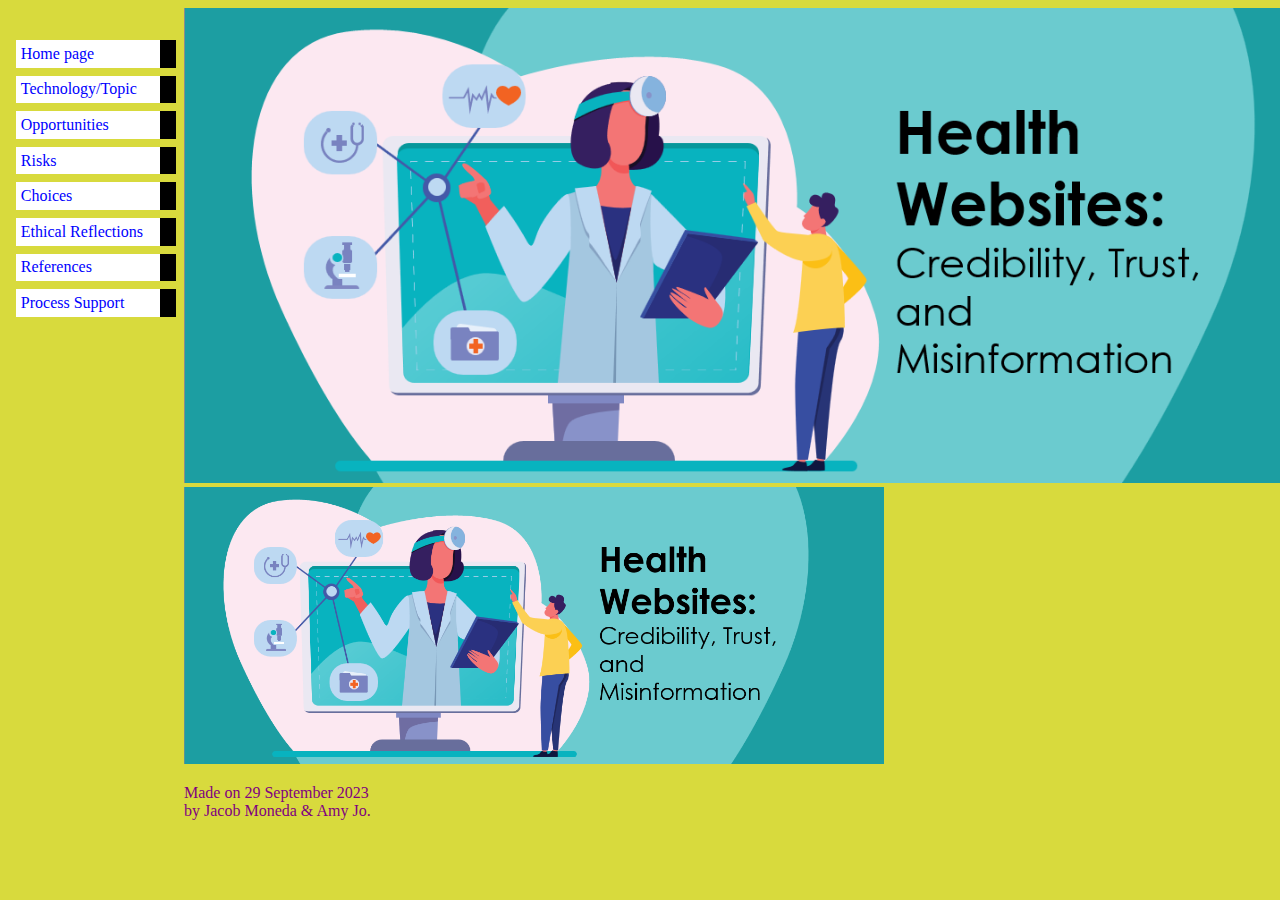
<file: index.html>
<!DOCTYPE html PUBLIC "-//W3C//DTD HTML 4.01//EN">
<html>
<head>
  <title>My first styled page</title>
  	<link rel="stylesheet" href="styles/mystyles.css">
  </head>

<body>
<img src="../images/csg4ed-small.png"width="1200">
<img src="../images/csg4ed-small.png" width="700">
<!-- Site navigation menu -->

<ul class="navbar">
  <li><a href="index.html">Home page</a>
  <li><a href="misc/topic.html">Technology/Topic</a>
	<li><a href="misc/opportunities.html">Opportunities</a>
	<li><a href="misc/risks.html">Risks</a>
	<li><a href="misc/choices.html">Choices</a>
	<li><a href="misc/ethics.html">Ethical Reflections</a>
	<li><a href="misc/references.html">References</a>
   <li><a href="misc/process.html">Process Support</a>
</ul>

<!-- Main content -->
<!-- Sign and date the page, it's only polite! -->
<p>Made on 29 September 2023<br>
  by Jacob Moneda & Amy Jo.</p>

</body>
</html>
</file>
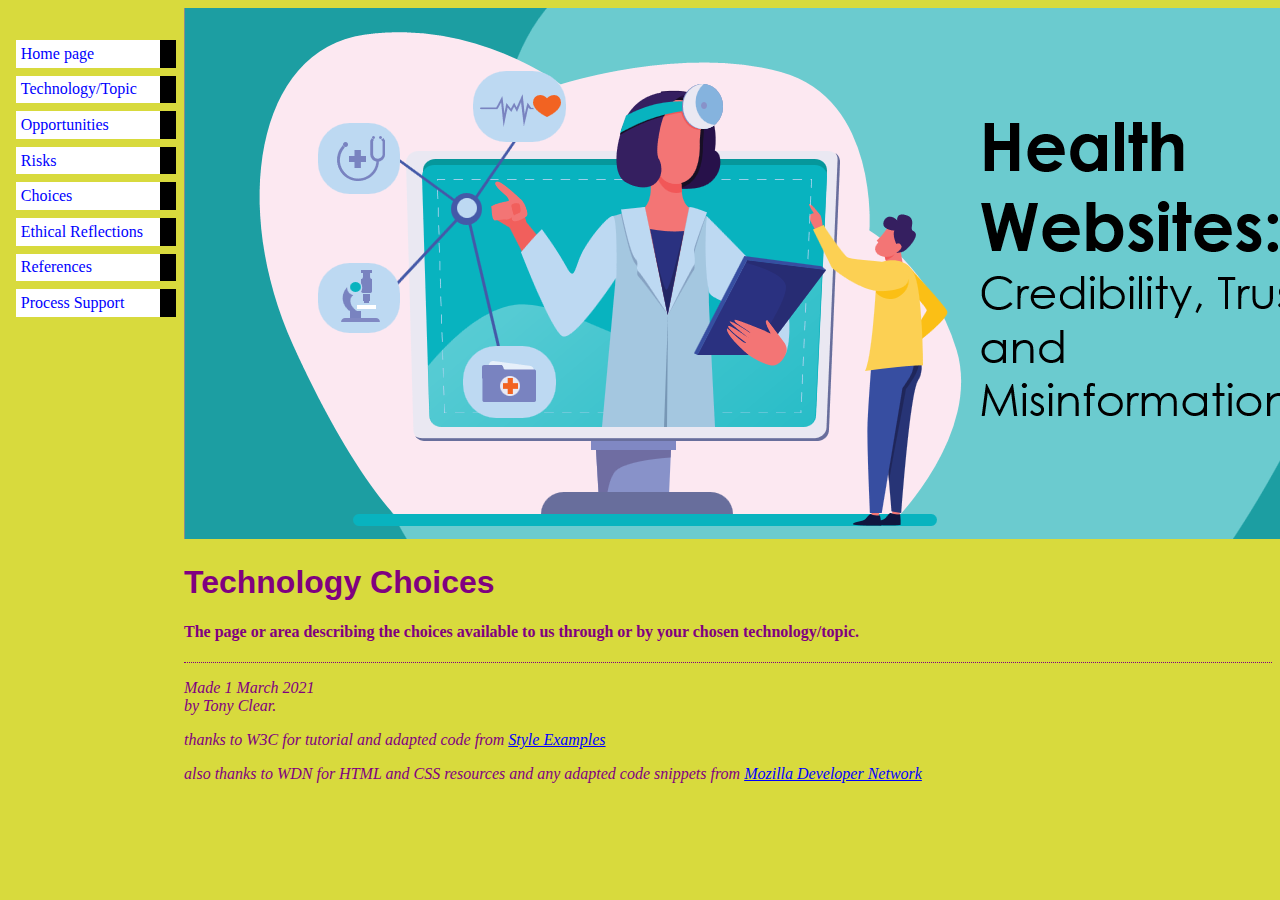
<file: choices.html>
<!DOCTYPE html PUBLIC "-//W3C//DTD HTML 4.01//EN">
<html>
<head>
  <title>choices</title>
  	<link rel="stylesheet" href="../styles/mystyles.css">
  </head>

<body>
<img src="../images/csg4ed-small.png" alt="Enhancing Social Good in Computing"
<!-- Site navigation menu -->

<ul class="navbar">
  <li><a href="../index.html">Home page</a>
  <li><a href="topic.html">Technology/Topic</a>
	<li><a href="opportunities.html">Opportunities</a>
	<li><a href="risks.html">Risks</a>
	<li><a href="choices.html">Choices</a>
	<li><a href="ethics.html">Ethical Reflections</a>
	<li><a href="references.html">References</a>
   <li><a href="process.html">Process Support</a>
</ul>

<!-- Main content -->
<h1>Technology Choices</h1>


</ul><h4><p>The page or area describing the choices available to us through or by your chosen technology/topic.<p></h4>

<!-- Sign and date the page, it's only polite! -->
<address>Made 1 March 2021<br>
  by Tony Clear.</address>
 
<p><em>thanks to W3C for tutorial and adapted code from <a href="https://www.w3.org/Style/Examples/011/firstcss.en.html">Style Examples</a></p></em>
<p><em>also thanks to WDN for HTML and CSS resources and any adapted code snippets from <a href= "https://developer.mozilla.org/en-US/docs/Web">Mozilla Developer Network</a></p></em 
 </html>
</file>
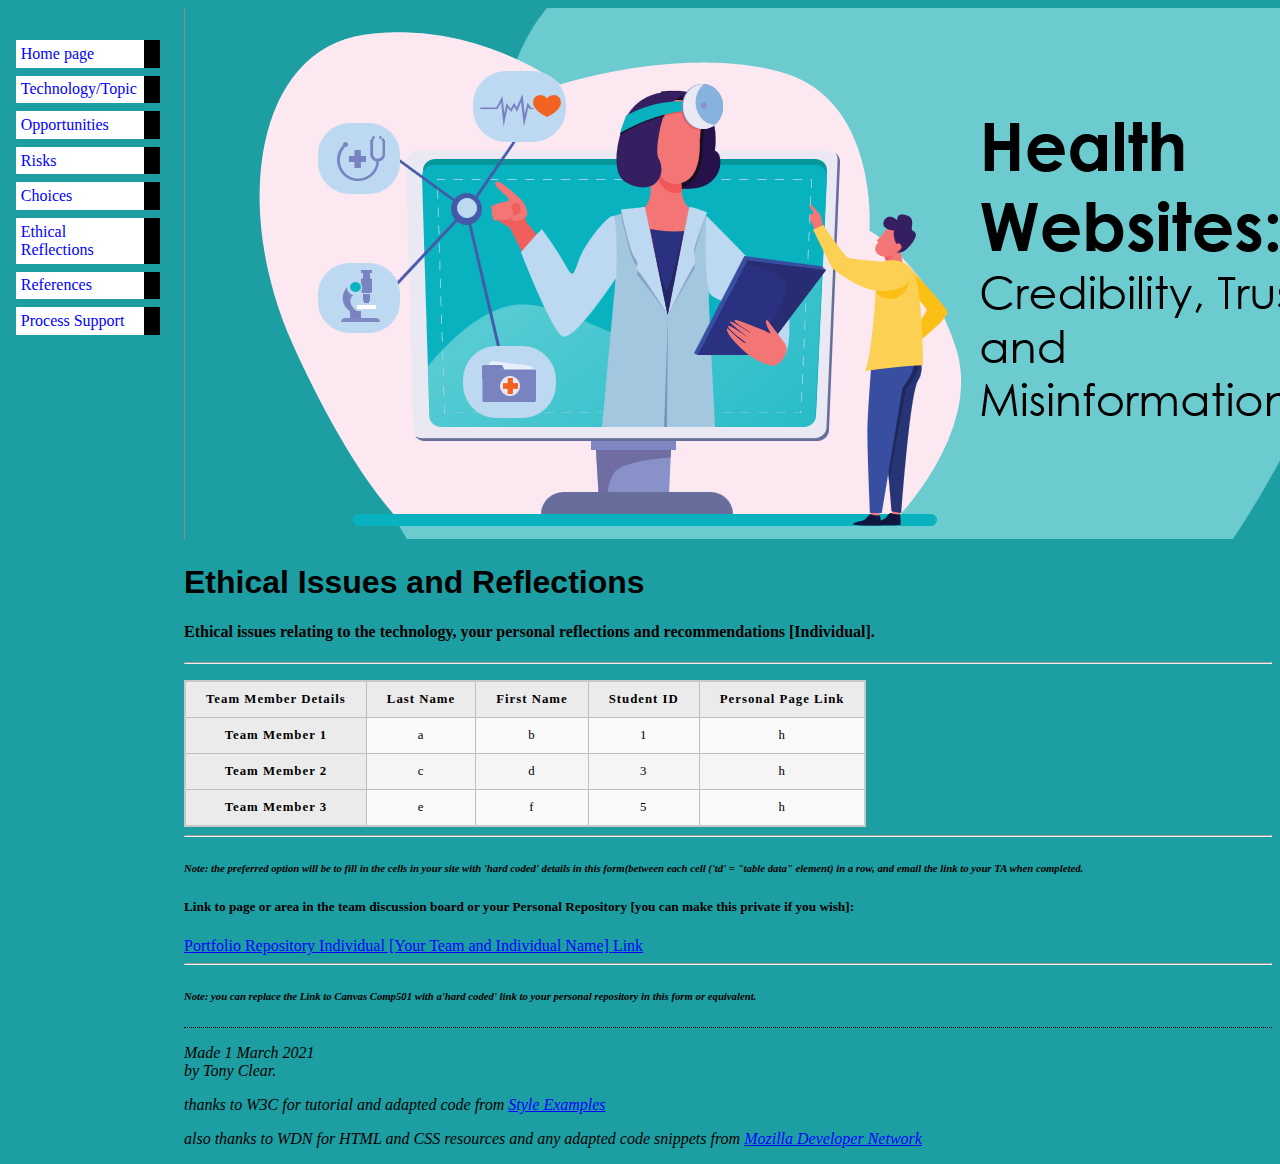
<file: ethics.html>
<!DOCTYPE html PUBLIC "-//W3C//DTD HTML 4.01//EN">
<html>
<head>
  <title>ethics</title>
  	<link rel="stylesheet" href="../styles/minimal-table.css">
  </head>

<body>
<img src="../images/csg4ed-small.png" alt="Enhancing Social Good in Computing"
<!-- Site navigation menu -->

<ul class="navbar">
  <li><a href="../index.html">Home page</a>
  <li><a href="topic.html">Technology/Topic</a>
	<li><a href="opportunities.html">Opportunities</a>
	<li><a href="risks.html">Risks</a>
	<li><a href="choices.html">Choices</a>
	<li><a href="ethics.html">Ethical Reflections</a>
	<li><a href="references.html">References</a>
   <li><a href="process.html">Process Support</a>
</ul>
</body>
<!-- Main content -->
<h1>Ethical Issues and Reflections</h1>


</ul><h4><p>Ethical issues relating to the technology, your personal reflections and recommendations [Individual].<p></h4>

<table>
    <p>
	<body>
	
	<tr><th>Team Member Details</th>
    
        
        <th scope="col" class="last name">Last Name</th> 
	    <th scope="col" class="first name">First Name</th> 
        <th scope="col" class="id">Student ID</th> 	
		<th scope="col" class="repo">Personal Page Link</th> 
    </tr>
	<hr />
	</p>
	
	<p align = "left"</p>
	<tr><th scope="row">Team Member 1</th>
		<td>a</td>
		<td>b</td>
        <td>1</td>	
		<td>h</td>
   </tr>
	<p align = "left"</p>
	<tr><th scope="row">Team Member 2</th>
        <td>c</td>
		<td>d</td>
        <td>3</td>	
		<td>h</td>
    </tr>
	<p align = "left"</p>
	<tr><th scope="row">Team Member 3</th>
        <td>e</td>
		<td>f</td>
        <td>5</td>
		<td>h</td>
    </tr>
	</body>  
</table>
<hr/>

<p><h6><em>Note: the preferred option will be to fill in the cells in your site with 'hard coded' details in this form(between each cell ('td' = "table data" element) in a row, and email the link to your TA when completed.</p></h6></em> 


<h5>Link to page or area in the team discussion board or your Personal Repository [you can make this private if you wish]: </h5>
<a href="https://canvas.aut.ac.nz/groups/36051">Portfolio Repository Individual [Your Team and Individual Name] Link</a>      

  <hr/>
<p><h6><em>Note: you can replace the Link to Canvas Comp501 with a'hard coded' link to your personal repository in this form or equivalent.</p></h6></em> 

<!-- Sign and date the page, it's only polite! -->
<address>Made 1 March 2021<br>
  by Tony Clear.</address>
 
<p><em>thanks to W3C for tutorial and adapted code from <a href="https://www.w3.org/Style/Examples/011/firstcss.en.html">Style Examples</a></p></em>
<p><em>also thanks to WDN for HTML and CSS resources and any adapted code snippets from <a href= "https://developer.mozilla.org/en-US/docs/Web">Mozilla Developer Network</a></p></em 
 </html>
</file>
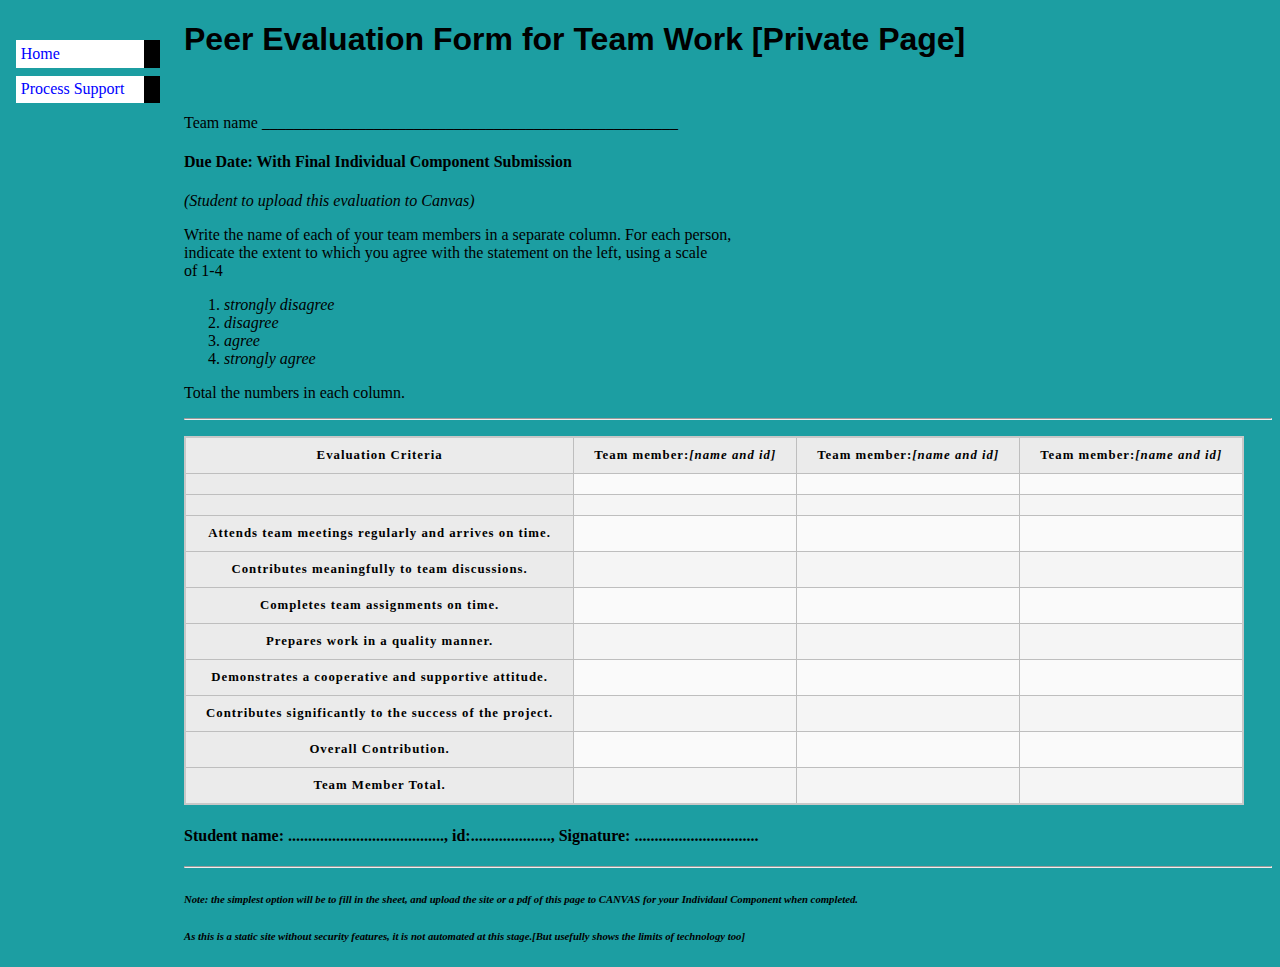
<file: evaluation.html>
<!DOCTYPE html PUBLIC "-//W3C//DTD HTML 4.01//EN">
<html>
<head>
  <title>Peer Evaluation Form</title>
   	<link rel="stylesheet" href="../styles/minimal-table.css" type="text/css">
</head>

<body>
<!-- Site navigation menu -->
<ul class="navbar">
  <li><a href="../index.html">Home</a>
  <li><a href="process.html">Process Support</a>
</ul>

<h1>Peer Evaluation Form for Team Work [Private Page]</h1><br>
<p>Team name ____________________________________________________</p>

<h4>Due Date:  With Final Individual Component Submission </h4><p><em>(Student to upload this evaluation to Canvas)</em></p> 


<p>Write the name of each of your team members in a separate column. For each person,<br>
 indicate the extent to which you agree with the statement on the left, using a scale <br>
 of 1-4 
 <ol start =01>
 <li><em>strongly disagree
 <li>disagree
 <li>agree
 <li>strongly agree</em>
 </ol>
 
<p> Total the numbers in each column.


		
<table>
    <p>
	<body ><th>Evaluation Criteria</th>
    
        
        <th scope="col" class="Team member 1">Team member:<em>[name and id]</em></th> 
	    <th scope="col" class="Team member 1">Team member:<em>[name and id]</em></th> 
        <th scope="col" class="Team member 1">Team member:<em>[name and id]</em></th> 
		
    </tr>
	<hr />
	</p>
	<p align = "left"</p>
		<th scope="row"></th>
		<td></td>
		<td></td>
        <td></td>

   </tr>
	<p align = "left"</p>
		<th scope="row"></th>
		<td></td>
		<td></td>
        <td></td>

   </tr>
		<p align = "left"</p>
		<th scope="row">Attends team meetings regularly and arrives on time.</th>
		<td></td>
		<td></td>
        <td></td>

   </tr>
	<p align = "left"</p>
	<th scope="row">Contributes meaningfully to team discussions.</th>
        <td></td>
		<td></td>
        <td></td>
 
    </tr>
	<th scope="row">Completes team assignments on time.</th>
        <td></td>
		<td></td>
        <td></td>
  
    </tr>
	<th scope="row">Prepares work in a quality manner.</th>
        <td></td>
		<td></td>
        <td></td>
     
    </tr>
	<th scope="row">Demonstrates a cooperative and supportive attitude.</th>
        <td></td>
		<td></td>
        <td></td>
        
    </tr>
	<th scope="row">Contributes significantly to the success of the project.</th>
        <td></td>
		<td></td>
        <td></td>
        
    </tr>
	<th scope="row">Overall Contribution.</th>
        <td></td>
		<td></td>
        <td></td>
        		
   </tr>
   		
   </tr><th scope="row">Team Member Total.</th>
        
		<td></td>
		<td></td>
        <td></td>
        		
   </tr>
</table>

<p><h4>Student name: ......................................., id:...................., Signature: ...............................</p></h4>
<hr/>
<p><h6><em>Note: the simplest option will be to fill in the sheet, and upload the site or a pdf of this page to CANVAS for your Individaul Component when completed.</p></h6></em> 
 <p><h6><em>As this is a static site without security features, it is not automated at this stage.[But usefully shows the limits of technology too]</p></h6></em>
</body>
</html>
</file>
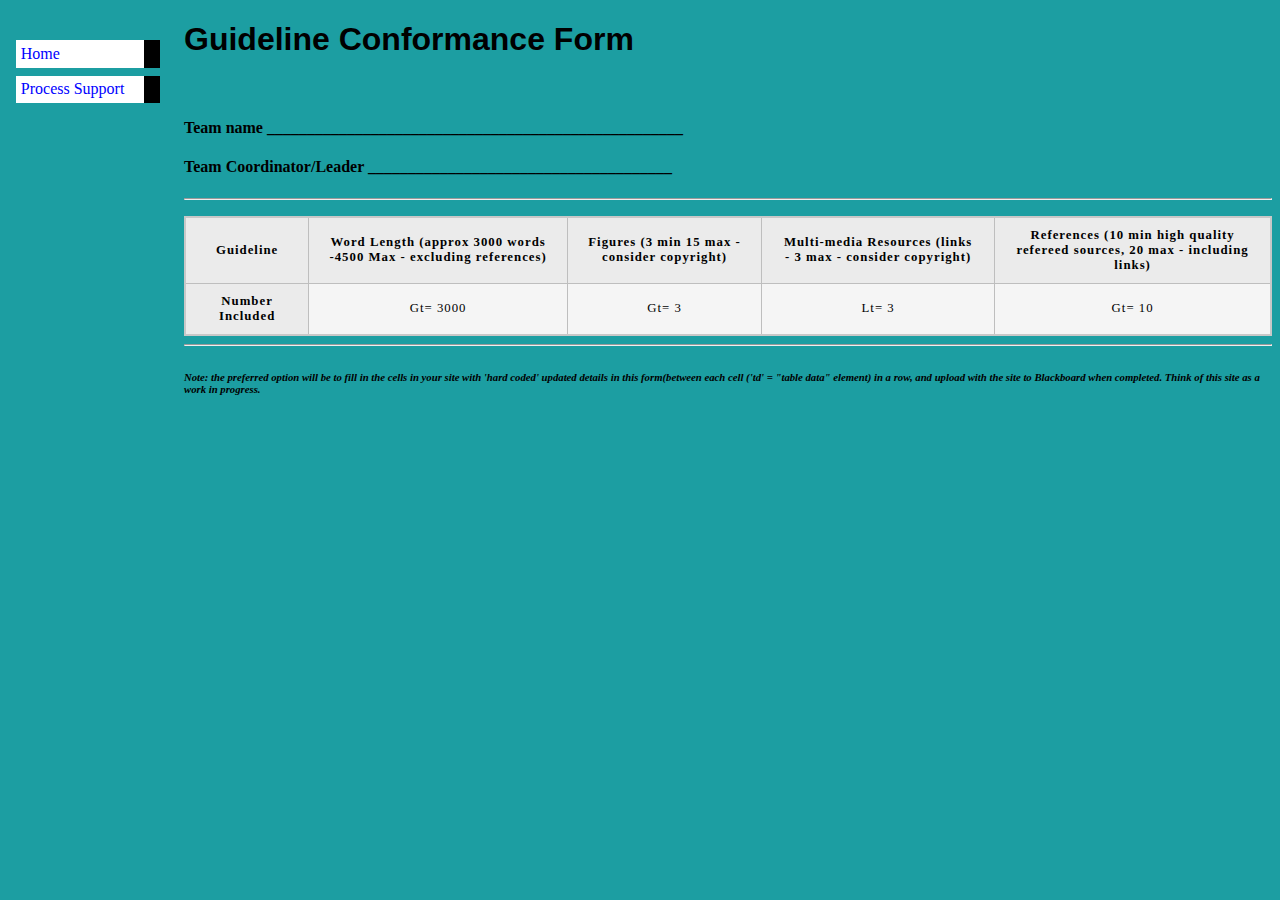
<file: guidelines.html>
<!DOCTYPE html PUBLIC "-//W3C//DTD HTML 4.01//EN">
<html>
<head>
  <title>guidelines</title>
   	<link rel="stylesheet" href="../styles/minimal-table.css" type="text/css">
</head>

<body>
<!-- Site navigation menu -->
<ul class="navbar">
  <li><a href="../index.html">Home</a>
  <li><a href="process.html">Process Support</a>
</ul>




<h1>Guideline Conformance Form</h1><br>


<h4><p>Team name ____________________________________________________</p></h4>

<h4><p>Team Coordinator/Leader ______________________________________</p></h4>
		
<table>
    <p>
	<body ><th>Guideline</th>
    
        
        <th scope="col" class="word length">Word Length (approx 3000 words -4500 Max - excluding references)</th>
	    <th scope="col" class="first name">Figures (3 min 15  max - consider copyright)</th> 
        <th scope="col" class="id">Multi-media  Resources (links - 3 max - consider copyright)</th> 
		<th scope="col" class="email">References (10 min high quality refereed sources, 20 max - including links)</th>
	<tr></tr>
	<hr />
	</p>
	
	<p align = "left"</p>
		<th scope="row">Number Included</th>
		<td> Gt= 3000</td>
		<td> Gt= 3</td>
        <td> Lt= 3</td>
		<td> Gt= 10</td>
   </tr>
	
  
</table>


<hr/

<hr/>
<p><h6><em>Note: the preferred option will be to fill in the cells in your site with 'hard coded' updated details in this form(between each cell ('td' = "table data" element) in a row, and upload with the site to Blackboard when completed.  Think of this site as a work in progress.</p></h6></em> 

</body>
</html>
</file>
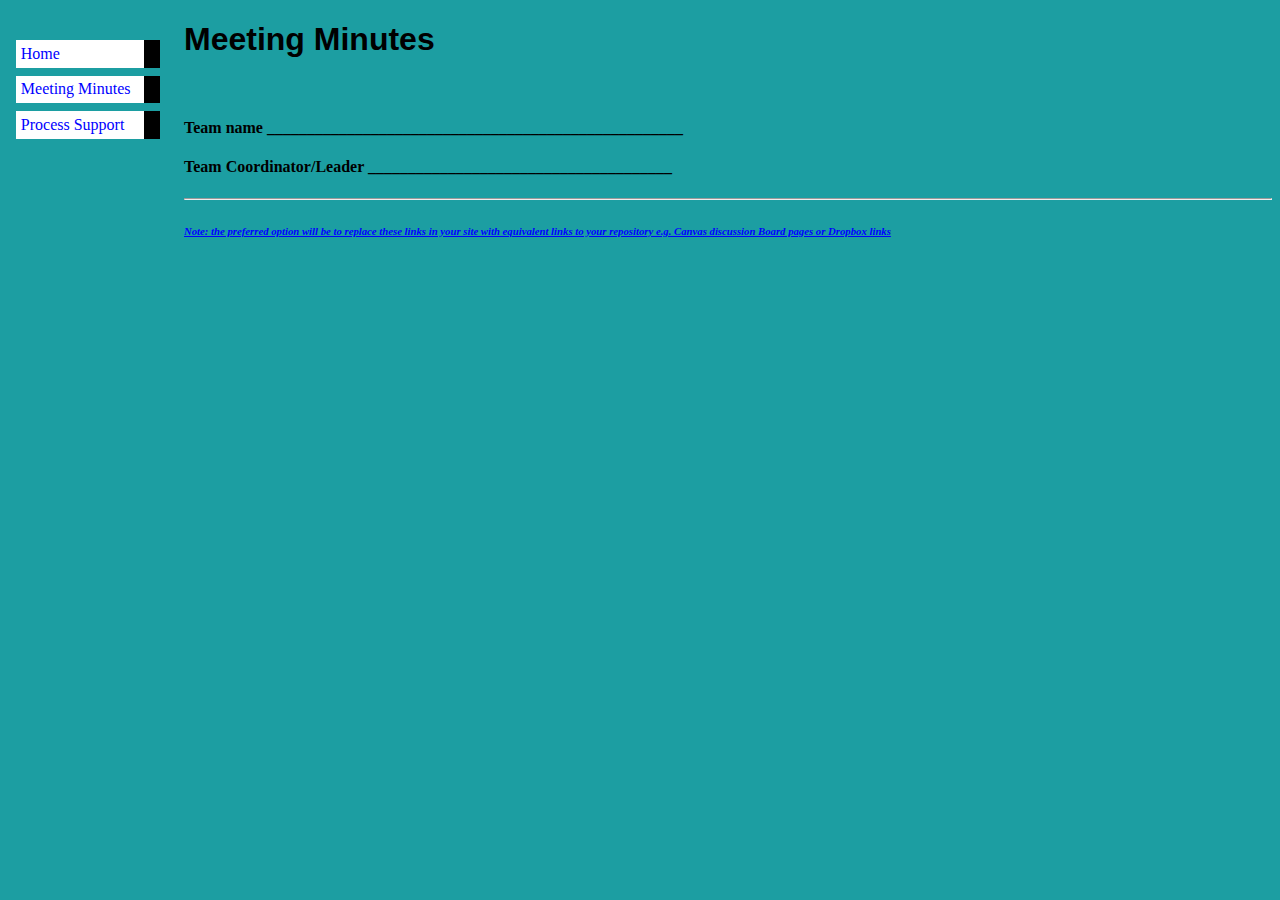
<file: meetings.html>
<!DOCTYPE html PUBLIC "-//W3C//DTD HTML 4.01//EN">
<html>
<head>
  <title>guidelines</title>
   	<link rel="stylesheet" href="../styles/minimal-table.css" type="text/css">
</head>

<body>
<!-- Site navigation menu -->
<ul class="navbar">
	<li><a href="../index.html">Home</a>
   	<li><a href="https://www.dropbox.com/sh/mjyajw349thbj61/AAAAGNBVWF_0VHEPafZjLaHPa/00%20Videos%20of%20Lectures%20S1%202020?dl=0&subfolder_nav_tracking=1">Meeting Minutes</a>
	<li><a href="process.html">Process Support</a>
	</ul>




<h1>Meeting Minutes</h1><br>


<h4><p>Team name ____________________________________________________</p></h4>

<h4><p>Team Coordinator/Leader ______________________________________</p></h4>
		

  <a href="https://canvas.aut.ac.nz/courses/1048/discussion_topics/3449" Meeting Minutes Repository Alternative Link</a>      

  

<hr/>
<p><h6><em>Note: the preferred option will be to replace these links in your site with equivalent links to your repository e.g. Canvas discussion Board pages or Dropbox links</h6></em></p>
</body>
</html>
</file>
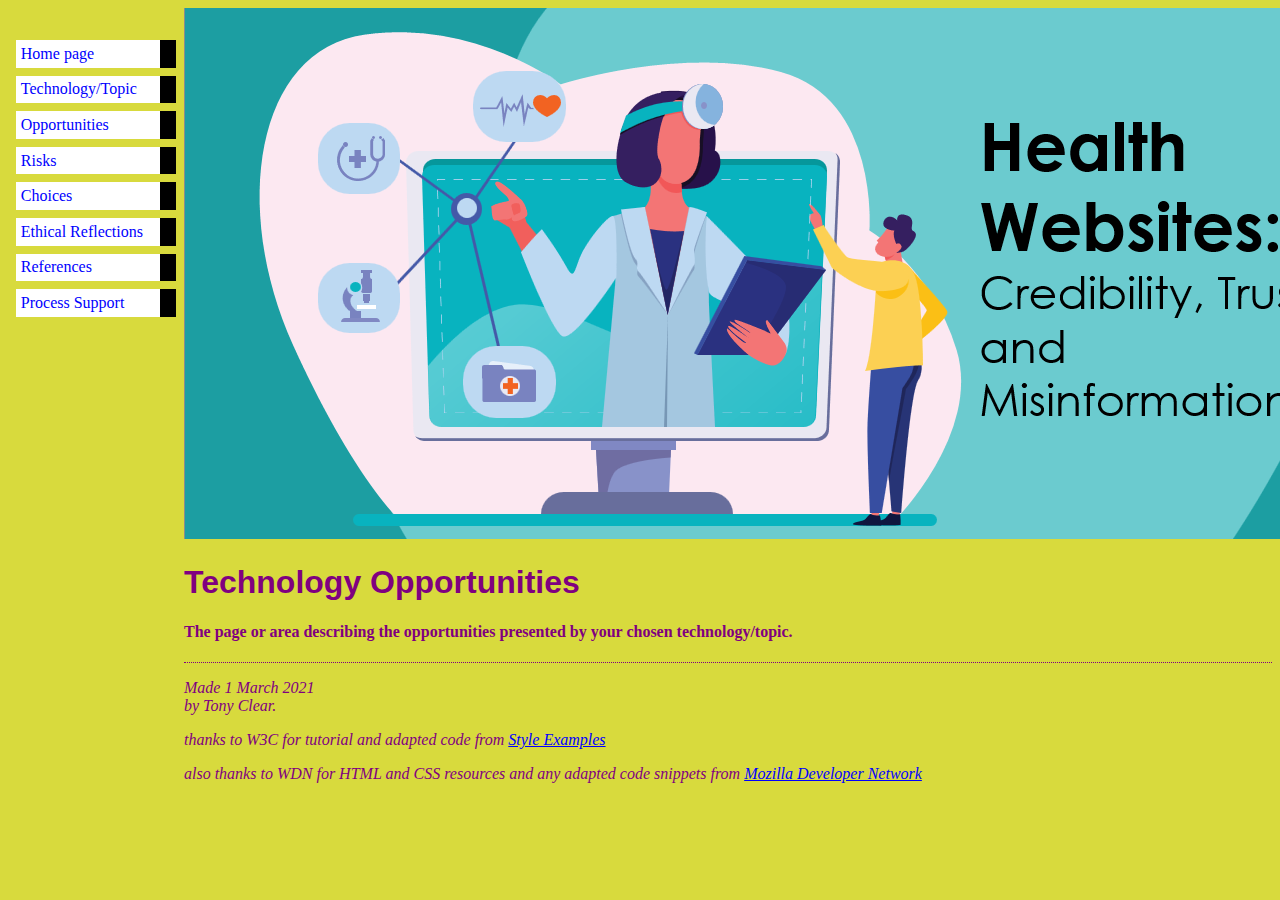
<file: opportunities.html>
<!DOCTYPE html PUBLIC "-//W3C//DTD HTML 4.01//EN">
<html>
<head>
  <title>opportunities</title>
  	<link rel="stylesheet" href="../styles/mystyles.css">
  </head>

<body>
<img src="../images/csg4ed-small.png" alt="Enhancing Social Good in Computing"
<!-- Site navigation menu -->

<ul class="navbar">
  <li><a href="../index.html">Home page</a>
  <li><a href="topic.html">Technology/Topic</a>
	<li><a href="opportunities.html">Opportunities</a>
	<li><a href="risks.html">Risks</a>
	<li><a href="choices.html">Choices</a>
	<li><a href="ethics.html">Ethical Reflections</a>
	<li><a href="references.html">References</a>
   <li><a href="process.html">Process Support</a>
</ul>

<!-- Main content -->
<h1>Technology Opportunities</h1>


</ul><h4><p>The page or area describing the opportunities presented by your chosen technology/topic.<p></h4>

<!-- Sign and date the page, it's only polite! -->
<address>Made 1 March 2021<br>
  by Tony Clear.</address>
 
<p><em>thanks to W3C for tutorial and adapted code from <a href="https://www.w3.org/Style/Examples/011/firstcss.en.html">Style Examples</a></p></em>
<p><em>also thanks to WDN for HTML and CSS resources and any adapted code snippets from <a href= "https://developer.mozilla.org/en-US/docs/Web">Mozilla Developer Network</a></p></em 
 </html>
</file>
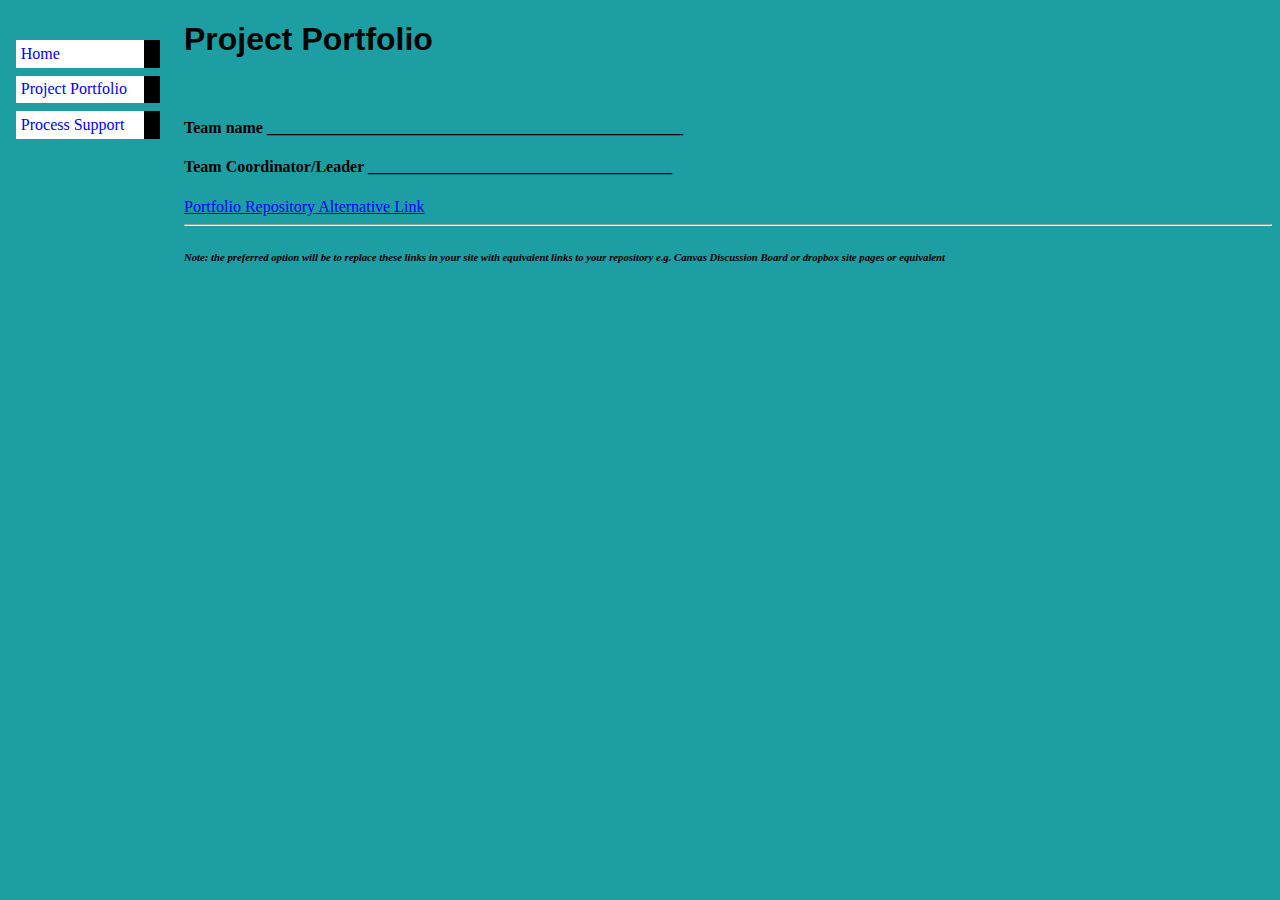
<file: portfolio.html>
<!DOCTYPE html PUBLIC "-//W3C//DTD HTML 4.01//EN">
<html>
<head>
  <title>portfolio</title>
   	<link rel="stylesheet" href="../styles/minimal-table.css" type="text/css">
</head>

<body>
<!-- Site navigation menu -->
<ul class="navbar">
	<li><a href="../index.html">Home</a>
   	<li><a href="https://www.dropbox.com/sh/mjyajw349thbj61/AAAAGNBVWF_0VHEPafZjLaHPa/00%20Videos%20of%20Lectures%20S1%202020?dl=0&subfolder_nav_tracking=1">Project Portfolio</a>
	<li><a href="process.html">Process Support</a>
	</ul>




<h1>Project Portfolio</h1><br>


<h4><p>Team name ____________________________________________________</p></h4>

<h4><p>Team Coordinator/Leader ______________________________________</p></h4>
		

  <a href="https://teams.microsoft.com/l/channel/19%3a27f2d1a5f562424bb967cac271b88c1e%40thread.tacv2/General?groupId=8f7b11f2-0954-417c-b54d-937ed1e585e2&tenantId=5e022ca1-5c04-4f87-8db7-d588726274e3">Portfolio Repository Alternative Link</a>      

  

<hr/>
<p><h6><em>Note: the preferred option will be to replace these links in your site with equivalent links to your repository e.g. Canvas Discussion Board or dropbox site pages or equivalent</h6></em></p>
</body>
</html>
</file>
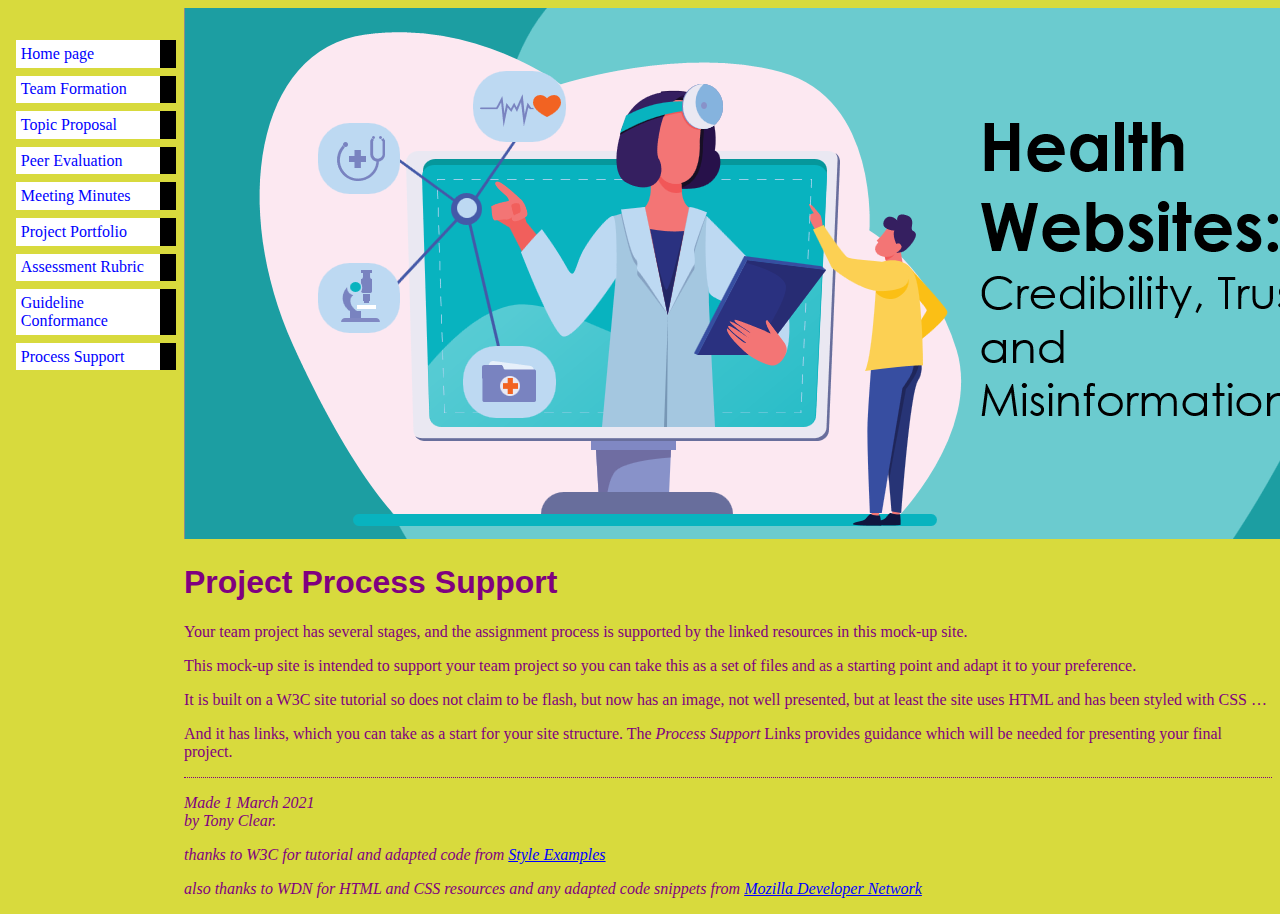
<file: process.html>
<!DOCTYPE html PUBLIC "-//W3C//DTD HTML 4.01//EN">
<html>
<head>
  <title>process support</title>
  	<link rel="stylesheet" href="../styles/mystyles.css">
  </head>

<body>
<img src="../images/csg4ed-small.png" alt="Enhancing Social Good in Computing"
<!-- Site navigation menu -->

<!-- Main content -->
<h1>Project Process Support</h1>

<p>Your team project has several stages, and the assignment process is supported by the linked resources in this mock-up site.

<ul class="navbar">
  <li><a href="../index.html">Home page</a>
  <li><a href="team-formation.html">Team Formation</a>
   <li><a href="proposal.html">Topic Proposal</a>
	<li><a href="evaluation.html">Peer Evaluation</a>
	<li><a href="meetings.html">Meeting Minutes</a>
	<li><a href="portfolio.html">Project Portfolio</a>
		<li><a href="rubric.html">Assessment Rubric</a>
	<li><a href="guidelines.html">Guideline Conformance</a>
   <li><a href="process.html">Process Support</a>
   
</ul><p>This mock-up site is intended to support your team project so you can take this as a set of files and as a starting point and adapt it to your preference.</p>
<p>It is built on a W3C site tutorial so does not claim to be flash, but now has an image, not well presented, but at least the site uses HTML and has been styled with CSS &hellip;</p>
<p>And it has links, which you can take as a start for your site structure.  The <em>Process Support </em>Links provides guidance which will be needed for presenting your final project. </p>



<!-- Sign and date the page, it's only polite! -->
<address>Made 1 March 2021<br>
  by Tony Clear.</address>
 
<p><em>thanks to W3C for tutorial and adapted code from <a href="https://www.w3.org/Style/Examples/011/firstcss.en.html">Style Examples</a></p></em>
<p><em>also thanks to WDN for HTML and CSS resources and any adapted code snippets from <a href= "https://developer.mozilla.org/en-US/docs/Web">Mozilla Developer Network</a></p></em 
  
</body>
</html>
</file>
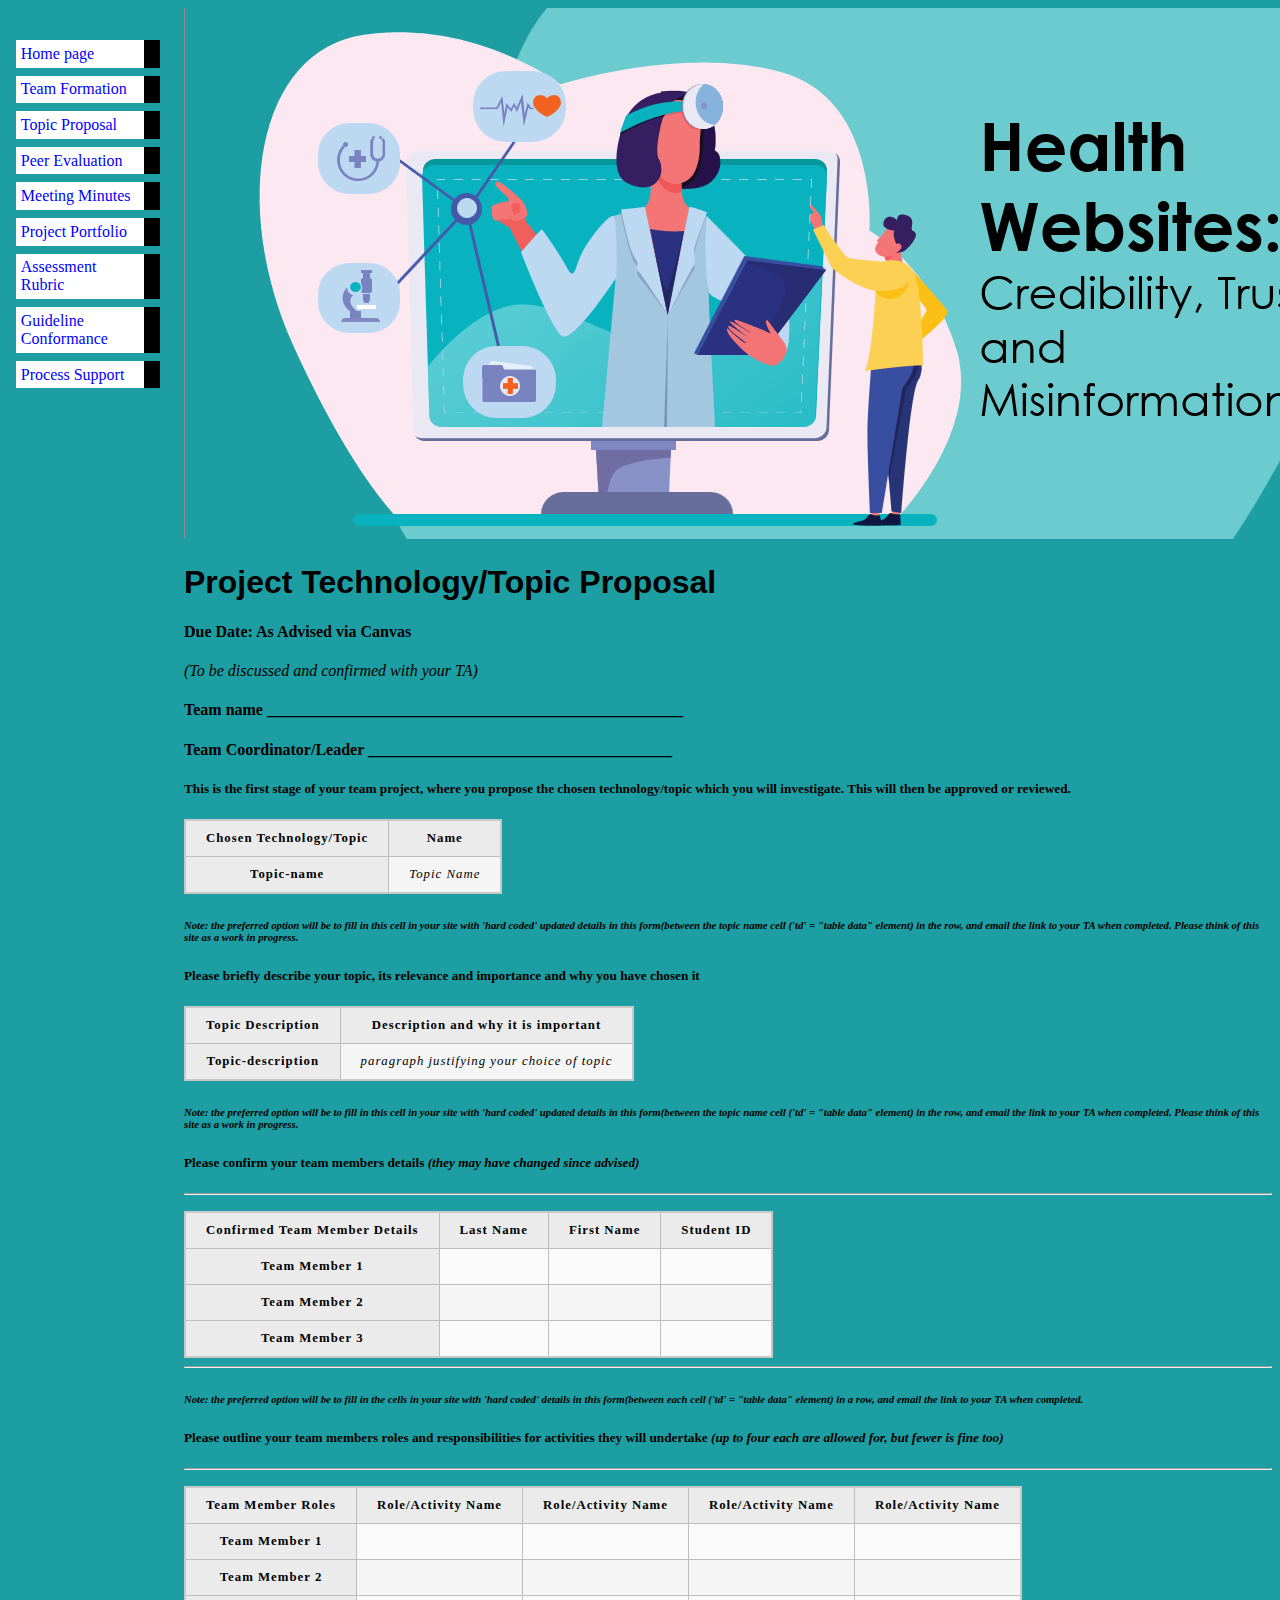
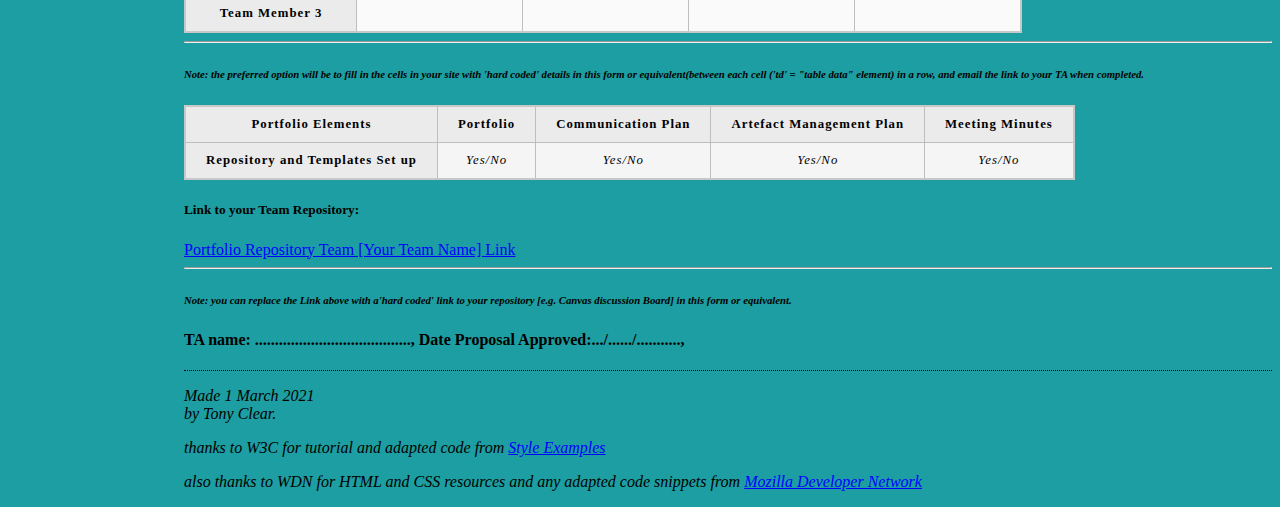
<file: proposal.html>
<!DOCTYPE html PUBLIC "-//W3C//DTD HTML 4.01//EN">
<html>
<head>
  <title>"proposal" </title>
  	<link rel="stylesheet" href="../styles/minimal-table.css">
  </head>


<body>
<img src="../images/csg4ed-small.png" alt="Enhancing Social Good in Computing"
<!-- Site navigation menu -->

<ul class="navbar">
  <li><a href="../index.html">Home page</a>
  <li><a href="team-formation.html">Team Formation</a>
   <li><a href="proposal.html">Topic Proposal</a>
	<li><a href="evaluation.html">Peer Evaluation</a>
	<li><a href="meetings.html">Meeting Minutes</a>
	<li><a href="portfolio.html">Project Portfolio</a>
		<li><a href="rubric.html">Assessment Rubric</a>
	<li><a href="guidelines.html">Guideline Conformance</a>
   <li><a href="process.html">Process Support</a>
   
</ul>

<!-- Main content -->
<h1>Project Technology/Topic Proposal</h1>

<h4>Due Date:  As Advised via Canvas </h4><p><em>(To be discussed and confirmed with your TA)</em></p> 

<h4><p>Team name ____________________________________________________</p></h4>


<h4><p>Team Coordinator/Leader ______________________________________</p></h4>

<p><h5>This is the first stage of your team project, where you propose the chosen technology/topic which you will investigate.  This will then be approved or reviewed.</h5></p>


		
<table>
    <p>
	<body ><th>Chosen Technology/Topic</th>
    
        
        <th scope="col" class="topic">Name</th>
		
		<tr></tr>
<p align = "left"</p>
		<tr>
		<th scope="row">Topic-name</th>
		<td> <em>Topic Name</em></td>
	
   </tr>	
	</hr>
	</p>
		</body>
  
</table>

<p><h6><em>Note: the preferred option will be to fill in this cell in your site with 'hard coded' updated details in this form(between the topic name cell ('td' = "table data" element) in the row, and email the link to your TA when completed.  Please think of this site as a work in progress.</p></h6></em> 

<h5><p>Please briefly describe your topic, its relevance and importance and why you have chosen it</h5></p> 

<table>
    <p>
	<body ><th>Topic Description</th>
    
        
        <th scope="col" class="descr">Description and why it is important</th>
		
		<tr></tr>
<p align = "left"</p>
		<tr>
		<th scope="row">Topic-description</th>
		<td> <em>paragraph justifying your choice of topic</em></td>
	
   </tr>	
	</hr>
	</p>
	
	</body>
  
</table>

<p><h6><em>Note: the preferred option will be to fill in this cell in your site with 'hard coded' updated details in this form(between the topic name cell ('td' = "table data" element) in the row, and email the link to your TA when completed.  Please think of this site as a work in progress.</p></h6></em> 
<h5><p>Please confirm your team members details <em>(they may have changed since advised)</em></h5>



<table>
    <p>
	<body ><th>Confirmed Team Member Details</th>
    
        
        <th scope="col" class="last name">Last Name</th> 
	    <th scope="col" class="first name">First Name</th> 
        <th scope="col" class="id">Student ID</th> 
    </tr>
	<hr />
	</p>
	
	<p align = "left"</p>
		<th scope="row">Team Member 1</th>
		<td></td>
		<td></td>
        <td></td>
		
   </tr>
	<p align = "left"</p>
	<th scope="row">Team Member 2</th>
        <td></td>
		<td></td>
        <td></td>
		 
    </tr>
	<th scope="row">Team Member 3</th>
        <td></td>
		<td></td>
        <td></td>
		  
    </tr>
	
  
</table>
<hr/>
<p><h6><em>Note: the preferred option will be to fill in the cells in your site with 'hard coded' details in this form(between each cell ('td' = "table data" element) in a row, and email the link to your TA when completed.</p></h6></em> 
<h5><p>Please outline your team members roles and responsibilities for activities they will undertake <em>(up to four each are allowed for, but fewer is fine too)</em></h5>


<table>
    <p>
	<body ><th>Team Member Roles</th>
    
        
        <th scope="col" class="role1">Role/Activity Name</th> 
	    <th scope="col" class="role2">Role/Activity Name</th> 
        <th scope="col" class="role3">Role/Activity Name</th> 
		<th scope="col" class="role4">Role/Activity Name</th> 
    </tr>
	<hr />
	</p>
	
	<p align = "left"</p>
		<th scope="row">Team Member 1</th>
		<td></td>
		<td></td>
        <td></td>
		<td></td>
   </tr>
	<p align = "left"</p>
	<th scope="row">Team Member 2</th>
        <td></td>
		<td></td>
        <td></td>
		<td></td>
 
    </tr>
	<th scope="row">Team Member 3</th>
        <td></td>
		<td></td>
        <td></td>
		<td></td>
  
    </tr>
	
  
</table>
<hr/>
<p><h6><em>Note: the preferred option will be to fill in the cells in your site with 'hard coded' details in this form or equivalent(between each cell ('td' = "table data" element) in a row, and email the link to your TA when completed.</p></h6></em> 

<table>
    <p>
	<body ><th>Portfolio Elements</th>
    
        
        <th scope="col" class="topic">Portfolio</th>
		<th scope="col"class="comms">Communication Plan</th>
		<th scope="col"class="comms">Artefact Management Plan</th>
		<th scope="col" class="topic">Meeting Minutes</th>
		 <tr></tr>
<p align = "left"</p>
		<tr>
		<th scope="row">Repository and Templates Set up</th>
		<td> <em>Yes/No</em></td>
		<td> <em>Yes/No</em></td>
		<td> <em>Yes/No</em></td>	
		<td> <em>Yes/No</em></td>		
   </tr>	
	</hr>
	</p>
		</body>
  
</table>

<h5>Link to your Team Repository: </h5>
<a href="https://canvas.aut.ac.nz/courses/1048/discussion_topics/3449">Portfolio Repository Team [Your Team Name] Link</a>      

  <hr/>
<p><h6><em>Note: you can replace the Link above with a'hard coded' link to your repository [e.g. Canvas discussion Board] in this form or equivalent.</p></h6></em> 

<p><h4>TA name: ......................................., Date Proposal Approved:.../....../..........., </p></h4>

<!-- Sign and date the page, it's only polite! -->
<address>Made 1 March 2021<br>
  by Tony Clear.</address>
 
<p><em>thanks to W3C for tutorial and adapted code from <a href="https://www.w3.org/Style/Examples/011/firstcss.en.html">Style Examples</a></p></em>
<p><em>also thanks to WDN for HTML and CSS resources and any adapted code snippets from <a href= "https://developer.mozilla.org/en-US/docs/Web">Mozilla Developer Network</a></p></em 
  
</body>
</html>
</file>
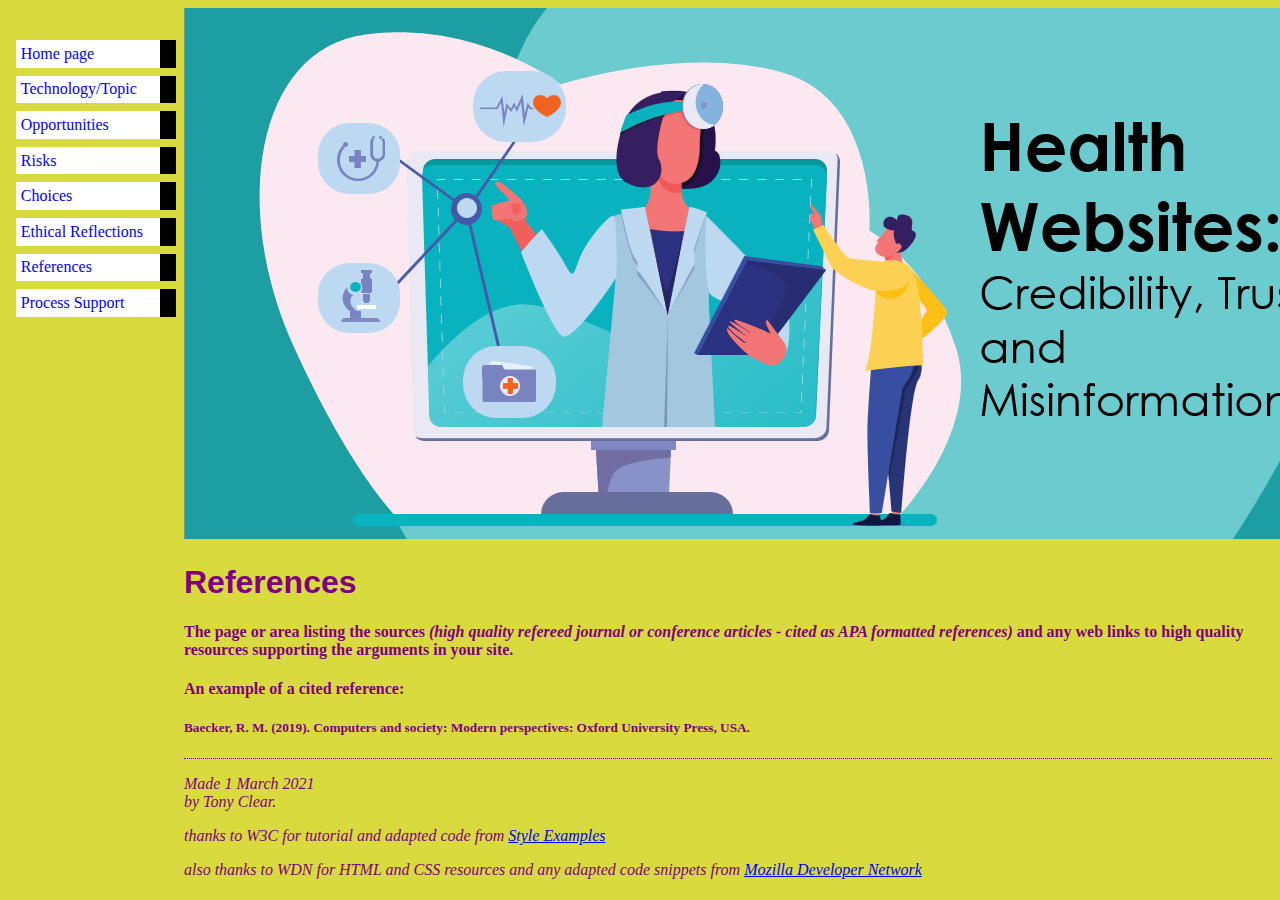
<file: references.html>
<!DOCTYPE html PUBLIC "-//W3C//DTD HTML 4.01//EN">
<html>
<head>
  <title>references</title>
  	<link rel="stylesheet" href="../styles/mystyles.css">
  </head>

<body>
<img src="../images/csg4ed-small.png" alt="Enhancing Social Good in Computing"
<!-- Site navigation menu -->

<ul class="navbar">
  <li><a href="../index.html">Home page</a>
  <li><a href="topic.html">Technology/Topic</a>
	<li><a href="opportunities.html">Opportunities</a>
	<li><a href="risks.html">Risks</a>
	<li><a href="choices.html">Choices</a>
	<li><a href="ethics.html">Ethical Reflections</a>
	<li><a href="references.html">References</a>
   <li><a href="process.html">Process Support</a>
</ul>

<!-- Main content -->
<h1>References</h1>


</ul><h4><p>The page or area listing the sources <em>(high quality refereed journal or conference articles - cited as APA formatted references)</em>
and any web links to high quality resources supporting the arguments in your site.<p></h4>

</ul><h4><p>An example of a cited reference:<p></h4>

</ul><h5><p>Baecker, R. M. (2019). Computers and society: Modern perspectives: Oxford University Press, USA.<p></h5>

<address>Made 1 March 2021<br>
  by Tony Clear.</address>
 
<p><em>thanks to W3C for tutorial and adapted code from <a href="https://www.w3.org/Style/Examples/011/firstcss.en.html">Style Examples</a></p></em>
<p><em>also thanks to WDN for HTML and CSS resources and any adapted code snippets from <a href= "https://developer.mozilla.org/en-US/docs/Web">Mozilla Developer Network</a></p></em 
 </html>
</file>
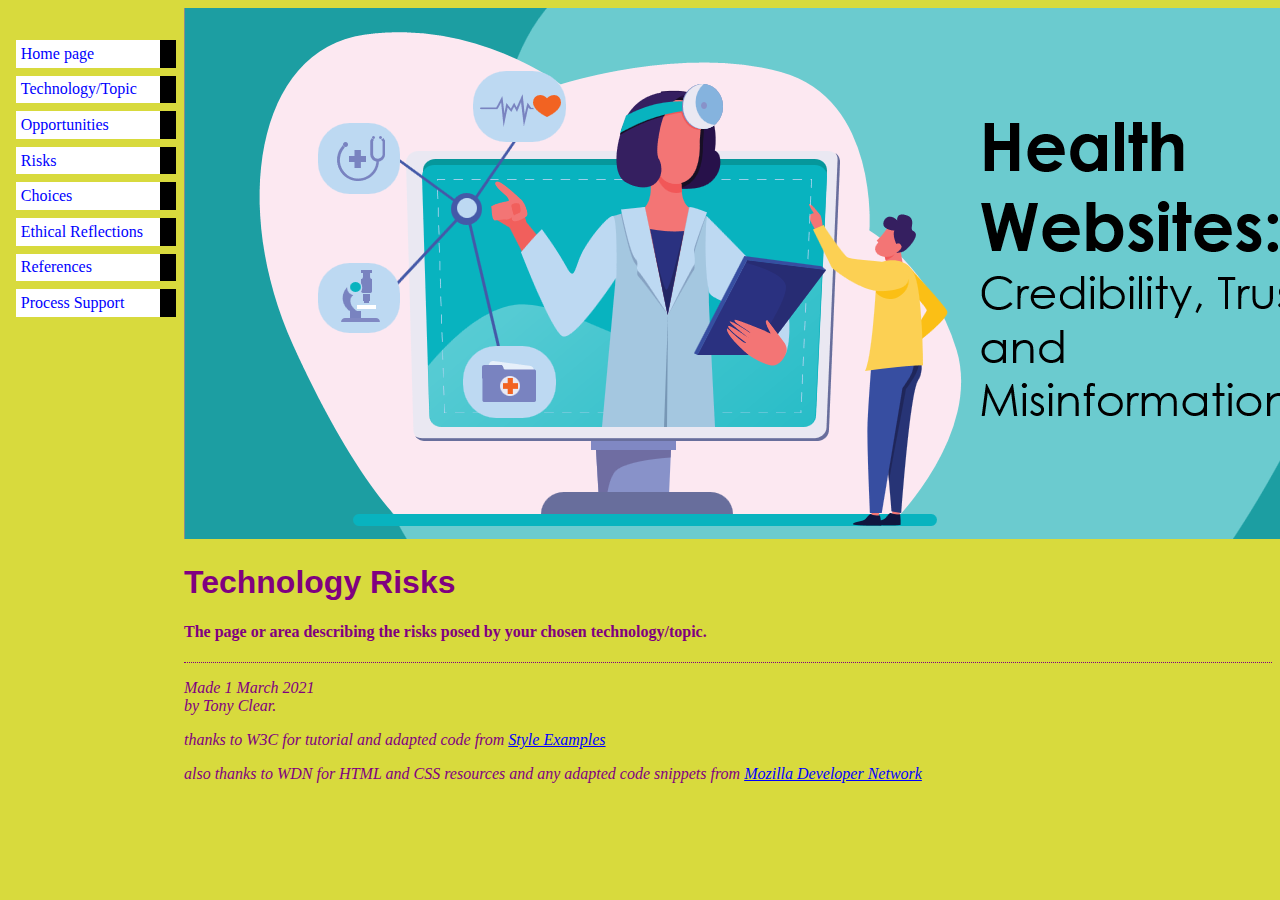
<file: risks.html>
<!DOCTYPE html PUBLIC "-//W3C//DTD HTML 4.01//EN">
<html>
<head>
  <title>risks</title>
  	<link rel="stylesheet" href="../styles/mystyles.css">
  </head>

<body>
<img src="../images/csg4ed-small.png" alt="Enhancing Social Good in Computing"
<!-- Site navigation menu -->

<ul class="navbar">
  <li><a href="../index.html">Home page</a>
  <li><a href="topic.html">Technology/Topic</a>
	<li><a href="opportunities.html">Opportunities</a>
	<li><a href="misc/risks.html">Risks</a>
	<li><a href="choices.html">Choices</a>
	<li><a href="ethics.html">Ethical Reflections</a>
	<li><a href="references.html">References</a>
   <li><a href="process.html">Process Support</a>
</ul>

<!-- Main content -->
<h1>Technology Risks</h1>


</ul><h4><p>The page or area describing the risks posed by your chosen technology/topic.<p></h4>

<!-- Sign and date the page, it's only polite! -->
<address>Made 1 March 2021<br>
  by Tony Clear.</address>
 
<p><em>thanks to W3C for tutorial and adapted code from <a href="https://www.w3.org/Style/Examples/011/firstcss.en.html">Style Examples</a></p></em>
<p><em>also thanks to WDN for HTML and CSS resources and any adapted code snippets from <a href= "https://developer.mozilla.org/en-US/docs/Web">Mozilla Developer Network</a></p></em 
 </html>
</file>
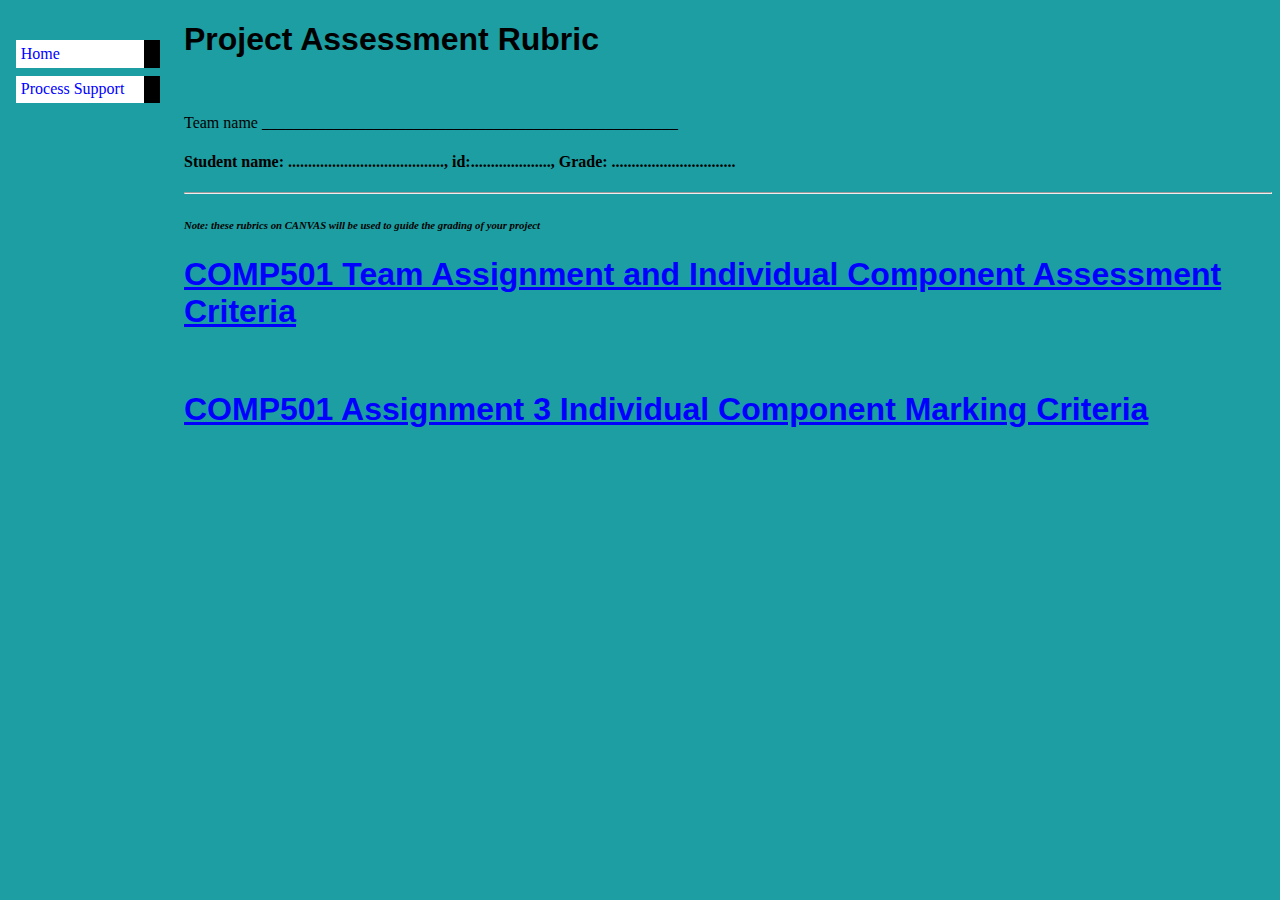
<file: rubric.html>
<!DOCTYPE html PUBLIC "-//W3C//DTD HTML 4.01//EN">
<html>
<head>
  <title>Rubric</title>
   	<link rel="stylesheet" href="../styles/minimal-table.css" type="text/css">
</head>

<body>
<!-- Site navigation menu -->
<ul class="navbar">
  <li><a href="../index.html">Home</a>
  <li><a href="process.html">Process Support</a>
</ul>

<h1>Project Assessment Rubric</h1><br>
<p>Team name ____________________________________________________</p>

<p><h4>Student name: ......................................., id:...................., Grade: ...............................</p></h4>
<hr/>


<p><h6><em>Note: these rubrics on CANVAS will be used to guide the grading of your project</p></h6></em> 

<h1><a href="https://canvas.aut.ac.nz/courses/14937/rubrics/16328">COMP501 Team Assignment and Individual Component Assessment Criteria</a></h1><br>
 
 
<h1><a href="https://canvas.aut.ac.nz/courses/14937/rubrics/16327">COMP501 Assignment 3 Individual Component Marking Criteria</a><h1><br>
 
 
 
<p>
 

</p>
</body>
</html>
</file>
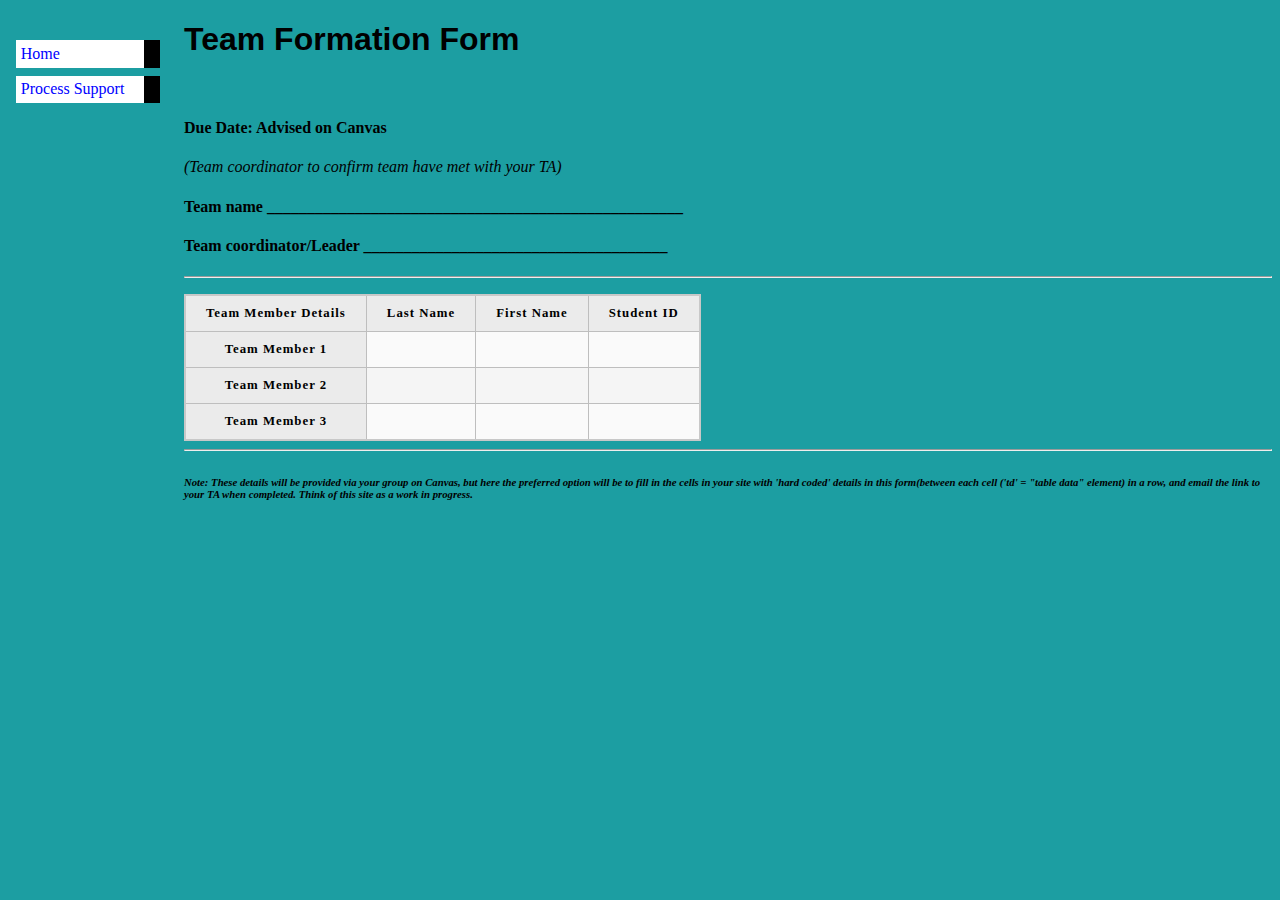
<file: team-formation.html>
<!DOCTYPE html PUBLIC "-//W3C//DTD HTML 4.01//EN">
<html>
<head>
  <title>Peer Evaluation Form</title>
   	<link rel="stylesheet" href="../styles/minimal-table.css" type="text/css">
</head>

<body>
<!-- Site navigation menu -->
<ul class="navbar">
  <li><a href="../index.html">Home</a>
  <li><a href="process.html">Process Support</a>
</ul>




<h1>Team Formation Form</h1><br>

<h4>Due Date:  Advised on Canvas  </h4><p><em>(Team coordinator to confirm team have met with your TA)</em></p> 

<h4><p>Team name ____________________________________________________</p></h4>

<h4><p>Team coordinator/Leader ______________________________________</p></h4>
		
<table>
    <p>
	<body ><th>Team Member Details</th>
    
        
        <th scope="col" class="last name">Last Name</th> 
	    <th scope="col" class="first name">First Name</th> 
        <th scope="col" class="id">Student ID</th> 
		
    </tr>
	<hr />
	</p>
	
	<p align = "left"</p>
		<th scope="row">Team Member 1</th>
		<td></td>
		<td></td>
        <td></td>
		
   </tr>
	<p align = "left"</p>
	<th scope="row">Team Member 2</th>
        <td></td>
		<td></td>
        <td></td>
		
 
    </tr>
	<th scope="row">Team Member 3</th>
        <td></td>
		<td></td>
        <td></td>
		
  
    </tr>
	
  
</table>


<hr/>
<p><h6><em>Note: These details will be provided via your group on Canvas, but here the preferred option will be to fill in the cells in your site with 'hard coded' details in this form(between each cell ('td' = "table data" element) in a row, and email the link to your TA when completed.  Think of this site as a work in progress.</p></h6></em> 

</body>
</html>
</file>
<file: styles/mystyles.css>
body {
   padding-left: 11em;
   font-family: Georgia, "Times New Roman",
          Times, serif;
		  color: purple;
    background-color: #d8da3d }
	 ul.navbar {
    list-style-type: none;
    padding: 0;
    margin: 0;
	position: absolute;
    top: 2em;
    left: 1em;
    width: 10em }
	h1 {
    font-family: Helvetica, Geneva, Arial,
          SunSans-Regular, sans-serif }
		ul.navbar li {
    background: white;
    margin: 0.5em 0;
    padding: 0.3em;
    border-right: 1em solid black }
  ul.navbar a {
    text-decoration: none }
  a:link {
    color: blue }
  a:visited {
    color: purple }
	address {
    margin-top: 1em;
    padding-top: 1em;
    border-top: thin dotted }
</file>
<file: styles/minimal-table.css>
body {


font-family: sans-serif;
padding-left: 11em;
   font-family: Georgia, "Times New Roman",
          Times, serif;
          color: rgb(0, 0, 0);
          background-color: #1c9ea2 }
	  ul.navbar {
     list-style-type: none;
    padding: 0;
    margin: 0;
	position: absolute;
    top: 2em;
    left: 1em;
    width: 9em }
	h1 {
  font-family: Helvetica, Geneva, Arial,
        SunSans-Regular, sans-serif }
ul.navbar li {
  background: white;
  margin: 0.5em 0;
  padding: 0.3em;
  border-right: 1em solid black }
ul.navbar a {
  text-decoration: none }
a:link {
  color: blue }
a:visited {
  color: purple }
address {
  margin-top: 1em;
  padding-top: 1em;
  border-top: thin dotted }
table {
  border-collapse: collapse;
  border: 2px solid rgb(200,200,200);
  letter-spacing: 1px;
  font-size: 0.8rem;
}

td, th {
  border: 1px solid rgb(190,190,190);
  padding: 10px 20px;
}

th {
  background-color: rgb(235,235,235);
}

td {
  text-align: center;
}

tr:nth-child(even) td {
  background-color: rgb(250,250,250);
}

tr:nth-child(odd) td {
  background-color: rgb(245,245,245);
}

caption {
  padding: 10px;
}
</file>
